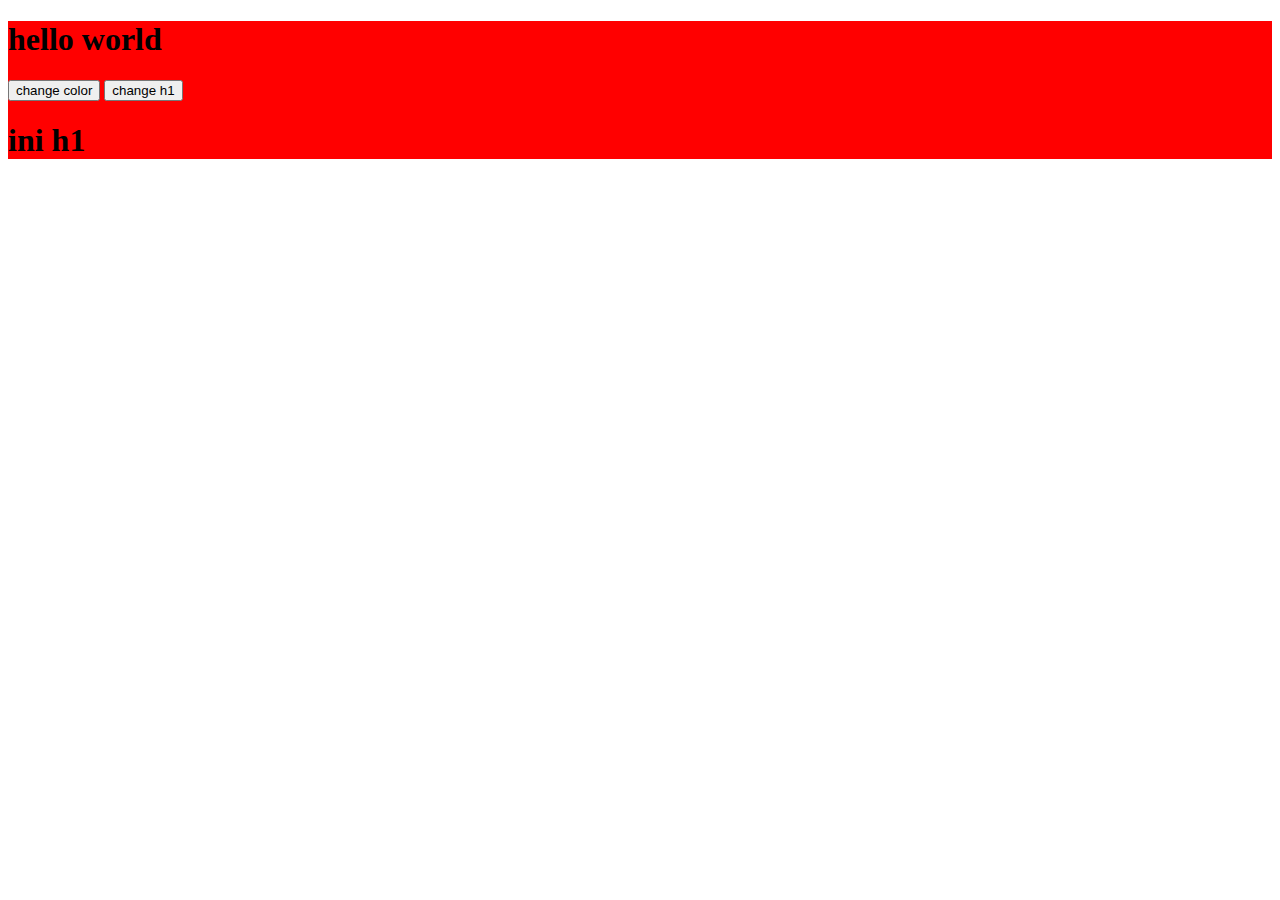
<file: week10/index.html>
<!DOCTYPE html>
<html lang="en">
<head>
    <meta charset="UTF-8">
    <meta http-equiv="X-UA-Compatible" content="IE=edge">
    <meta name="viewport" content="width=device-width, initial-scale=1.0">
    <title>Document</title>
    <style>
        #container{
            background-color: #ff0000;
        }
    </style>
</head>
<body>
    <div id="container">
        <h1 id="h1">hello world</h1>
        <button onclick="changebg()"> change color</button>
        <button id="btnChangeh1">change h1</button>
        <div id="contoh1"> 
            <h1>ini h1</h1>
        </div>
    </div>
</body>
</html>
<script>
    const changebg = () =>{
        // console.log('test berhasil')
        document.getElementById('container').style = `background-color: blue;`
    } 
    document.getElementById('btnChangeh1').addEventListener('click', ()=>{
        // console.log('test')
        document.getElementById('h1').innerHTML = 'hello fazztrack'
    })
    const changecontoh1 = () =>{
        document.getElementById()
    }
</script>
</file>
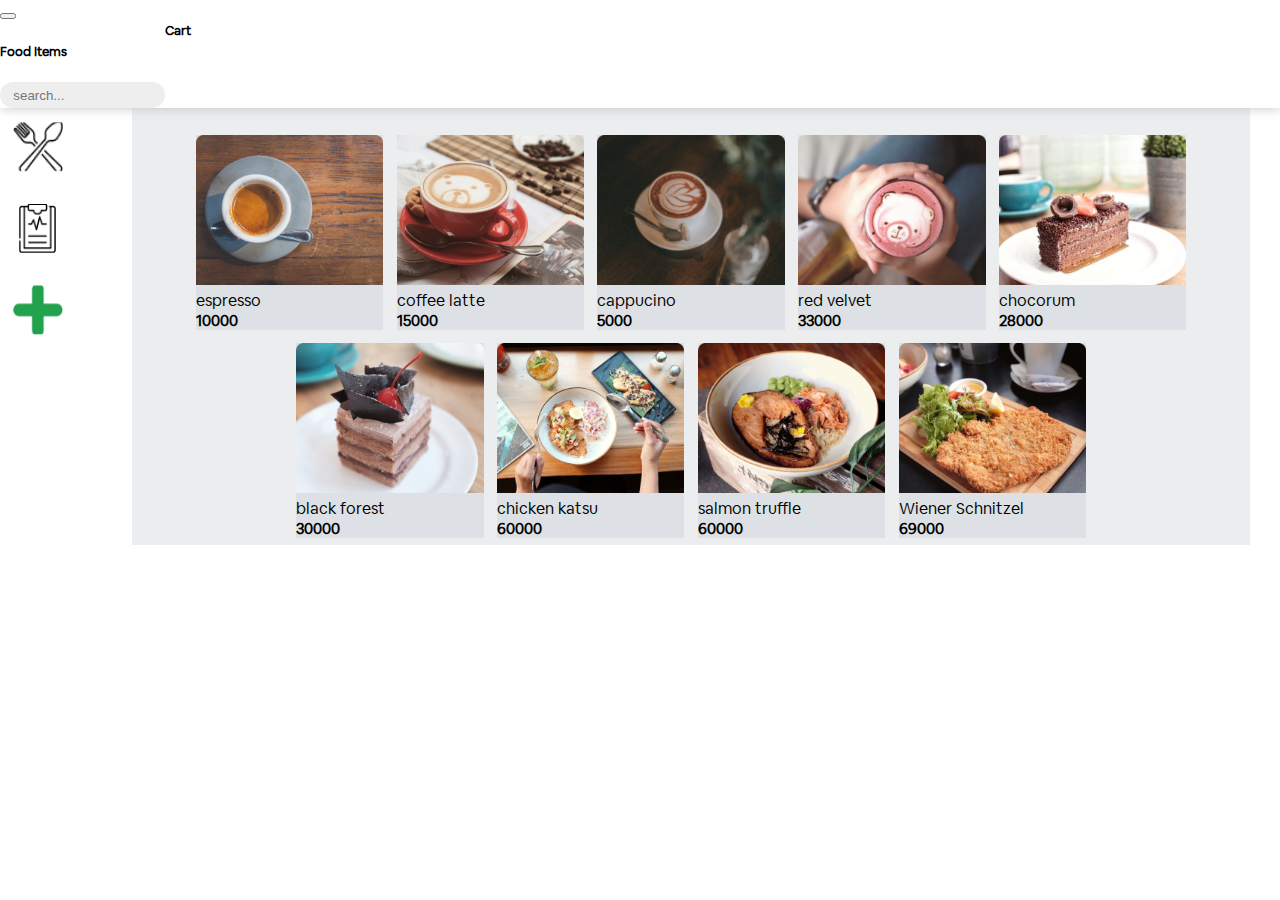
<file: week10/task/index.html>
<!DOCTYPE html>
<html>
  <head>
    <meta charset="utf-8" />
    <title>whatever</title>
    <style>

    </style>
    <link rel="stylesheet" href="./css/navbar.css">
    <link rel="stylesheet" href="./css/main.css">
    <link href="https://cdn.jsdelivr.net/npm/bootstrap@5.0.2/dist/css/bootstrap.min.css" rel="stylesheet" integrity="sha384-EVSTQN3/azprG1Anm3QDgpJLIm9Nao0Yz1ztcQTwFspd3yD65VohhpuuCOmLASjC" crossorigin="anonymous">
  </head>
    <nav class="navbar navbar-light bg-white" >
      <div class="container-fluid col-lg-8">
        <button class="navbar-toggler" type="button" data-bs-toggle="collapse" data-bs-target="#navbarToggleExternalContent" aria-controls="navbarToggleExternalContent" aria-expanded="false" aria-label="Toggle navigation" >
          <span class="navbar-toggler-icon"></span>
         
        </button>
        <h5 class="heading">Food Items</h5>
        <input class="search" type="text" placeholder="search..." >
        <!-- <img class= " src="./photo/magnifying-glass.png" alt=""> -->
      </div>
      <div class="nav-chart col-lg-4"><h5 class="font-cart col-6 offset-5">Cart</h5></div>
    </nav>
  <body>
    <main class="main col-12">
      <div class="sidebar col-1">
        <img class="sideimage" src="./photo/fork.png" alt="">
        <img class="sideimage" src="./photo/clipboard.png" alt="">
        <img class="sideimage" src="./photo/add.png" alt="">
      </div>
      <section class="content col-7"> 
        <div class="row">
          <div id="product" class="item-product"></div>
        </div>
      </section>
      <aside class="cart container col-4">
        <div id="chart" class="item"></div>
        
        <div id="total">
          
        </div>
        
      </aside>
    </main>
    

    <script src="./data.js"></script>
    <script src="function.js"></script>
     <script src="https://cdn.jsdelivr.net/npm/bootstrap@5.0.2/dist/js/bootstrap.bundle.min.js" integrity="sha384-MrcW6ZMFYlzcLA8Nl+NtUVF0sA7MsXsP1UyJoMp4YLEuNSfAP+JcXn/tWtIaxVXM" crossorigin="anonymous"></script>

  </body>
</html>
</file>
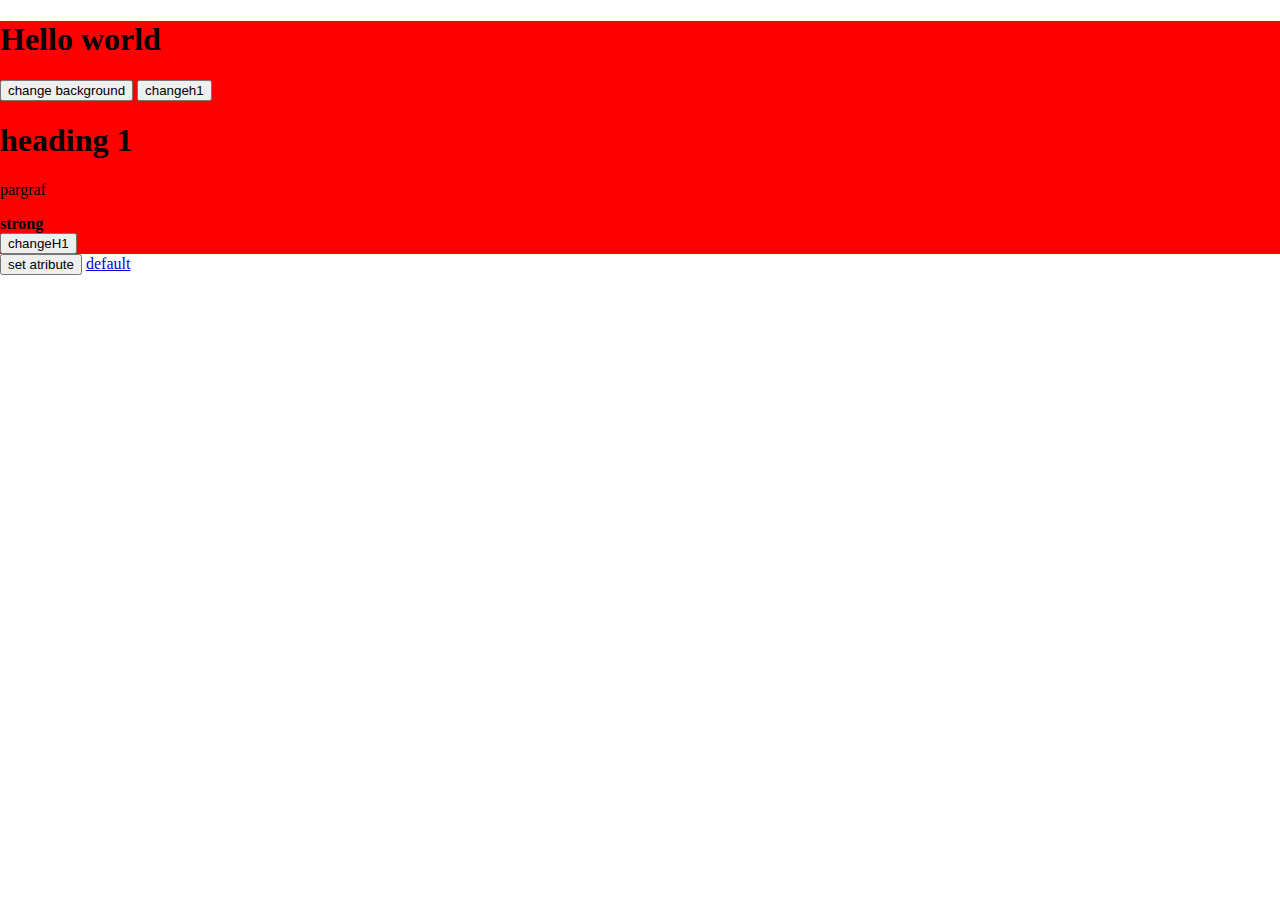
<file: week10/attribute.html>
<!DOCTYPE html>
<html lang="en">
<head>
    <meta charset="UTF-8">
    <meta http-equiv="X-UA-Compatible" content="IE=edge">
    <meta name="viewport" content="width=device-width, initial-scale=1.0">
    <title>Document</title>
    <style>
        body{
          padding: 0px;
          margin: 0px;
        }
        #container{
          background-color: red;
        }
    </style>
</head>
<body>
  <div id="container">
    <h1 id="h1">Hello world</h1>
    <button onclick="changebg()">change background</button>
    <button id="h1change">changeh1</button>
    <div id="contoh1">
      <h1>heading 1</h1>
      <p>pargraf</p>
      <strong>strong</strong>
    </div>
    <button onclick="changecontoh1()">changeH1</button>
  </div>
  <button onclick="setattr()">set atribute</button>
  <a href="https://youtube.com" id="test" class="red"> default</a>
</body>
</html>

<script>
  const setattr =()=>{
    document.getElementById("test").setAttribute("class", "blue")
  }

  let status = 0
  const changebg = ()=>{
    status = status + 1
    console.log(status)
    if(status === 1){
      document.getElementById("container").style = `background-color: blue;`
    }
    else if(status === 2){
      document.getElementById("container").style = `background-color: red;`
    }
    else if(status === 3){
      document.getElementById("container").style = `background-color: cyan;`
    }
    else{
      document.getElementById("container").style = `background-color: white;`
      status = 0
    }
  }
  document.getElementById("h1change").addEventListener('click', ()=>{
    document.getElementById("h1").innerHTML = "hello"
  })
  const changecontoh1 = ()=>{
    document.getElementById("contoh1").innerHTML = "<h4>heading 4</h4>"
  }
</script>
</file>
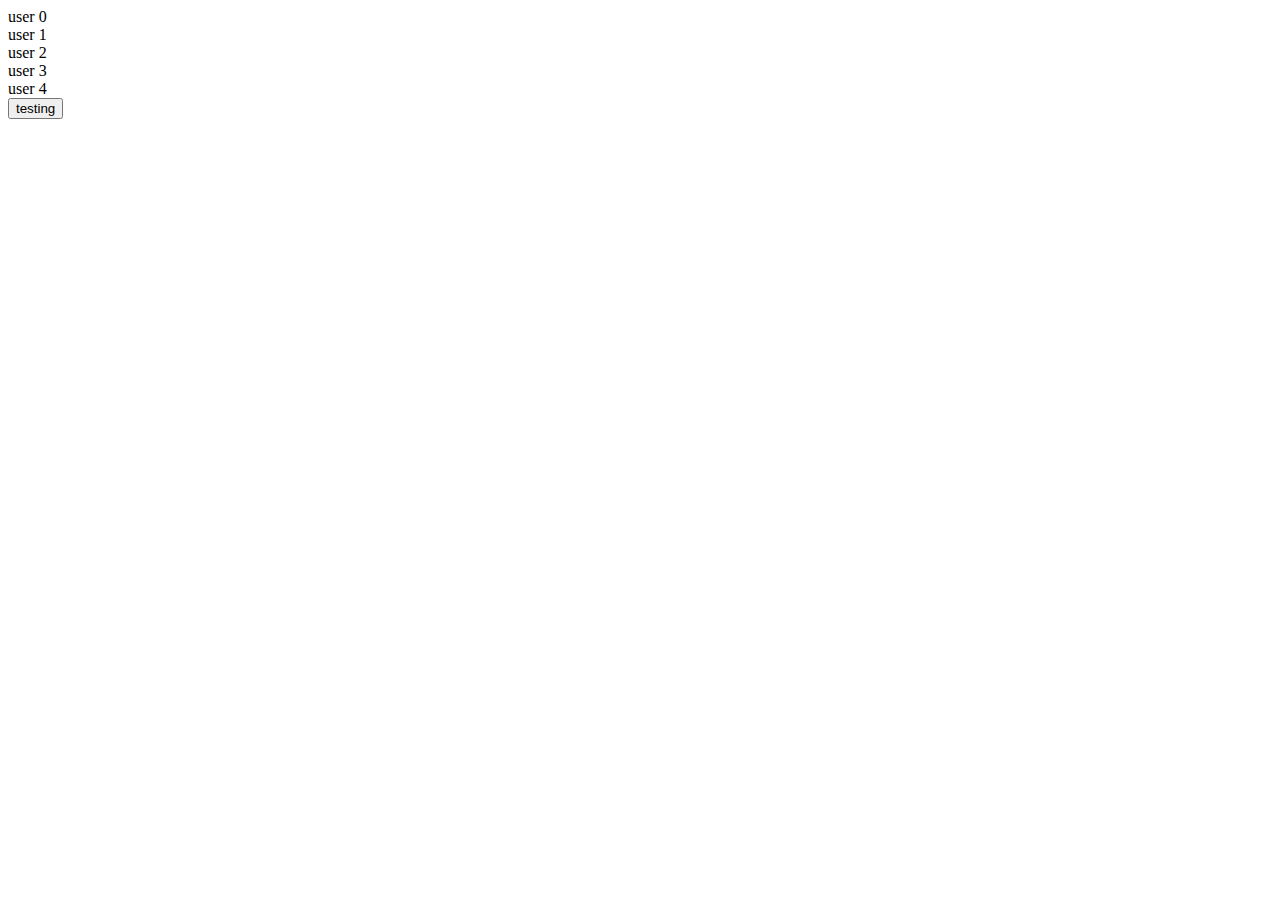
<file: week10/idclass.html>
<!DOCTYPE html>
<html lang="en">
<head>
    <meta charset="UTF-8">
    <meta http-equiv="X-UA-Compatible" content="IE=edge">
    <meta name="viewport" content="width=device-width, initial-scale=1.0">
    <title>Document</title>
</head>
<body>
    <div class="user">user 0</div>
    <div class="user">user 1</div>
    <div class="user">user 2</div>
    <div class="user">user 3</div>
    <div class="user">user 4</div>
    <button onclick="testing()">testing</button>
</body>
</html>
<script>
    const testing = () =>{
        document.getElementsByClassName('user')[2].style='color: red'
        document.getElementsByClassName('user')[2].setAttribute('id', 'user2')
    }
</script>
</file>
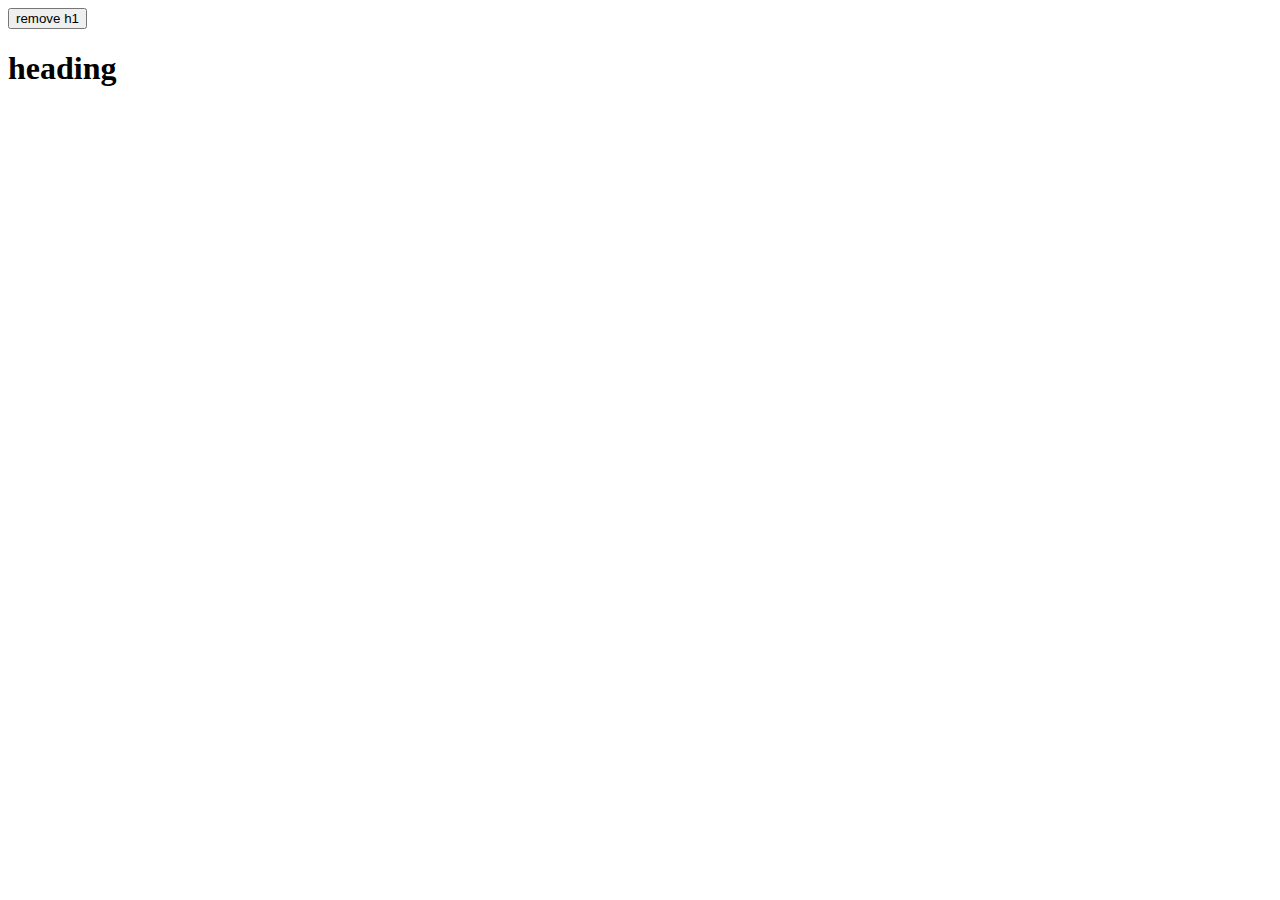
<file: week10/remove.html>
<!DOCTYPE html>
<html lang="en">
<head>
    <meta charset="UTF-8">
    <meta http-equiv="X-UA-Compatible" content="IE=edge">
    <meta name="viewport" content="width=device-width, initial-scale=1.0">
    <title>Document</title>
</head>
<body>
    <button id="remove">remove h1</button>
    <h1 id="h1">heading</h1>
</body>
</html>
<script>
    document.getElementById('remove').addEventListener('mouseover', ()=>{
     
        document.getElementById('h1').remove()
    })
</script>
</file>
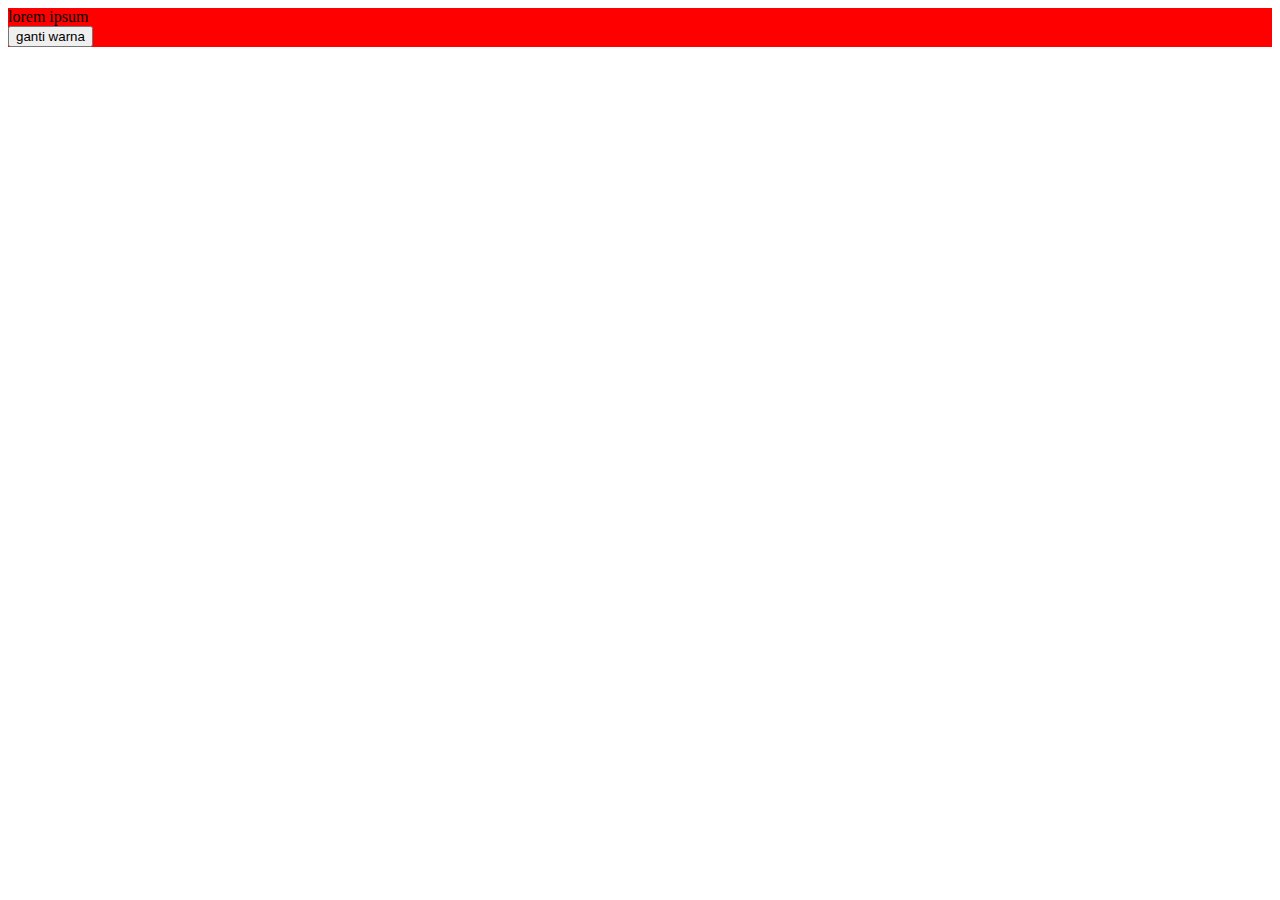
<file: week10/test.html>
<!DOCTYPE html>
<html lang="en">
<head>
    <meta charset="UTF-8">
    <meta http-equiv="X-UA-Compatible" content="IE=edge">
    <meta name="viewport" content="width=device-width, initial-scale=1.0">
    <title>Document</title>
    <style>
        #container{
            background-color: red;
        }
    </style>
</head>
<body>
    <div id="container">
        <div id="h2">lorem ipsum</div>
        <button onclick="changebg()">ganti warna</button>
    </div>
</body>
</html>
<script>
    let status = false
    const changebg = () =>{
        status = !status
        // console.log(status)
        if (status === true) {
            document.getElementById('container').style = `background-color: blue;`
        }
        else{
            document.getElementById('container').style = `background-color: red;`
        }
    }
</script>
</file>
<file: week10/task/css/navbar.css>
nav{
    display: flex;  
    box-shadow: 1px 1px 10px #CCCCCC;     
    font-family: 'Airbnb Cereal App Book';
}
.search{
    background: #EFEEEE;
    border-radius: 30px;
    width: 150px;
    height: 24px;
    border-style: none;
    padding-left: 10pt;
}
.heading{
    font-weight: bold;
}
</file>
<file: week10/task/css/main.css>
@font-face {
    font-family: 'Airbnb Cereal App Book';
    font-style: normal;
    font-weight: normal;
    src: local('./AirbnbCerealBook.woff.woff'), url('AirbnbCerealBook.woff') format('woff');
    }

body{
    padding: 0%;
    margin: 0%;
    
}
main{
    display: flex;
    font-family: 'Airbnb Cereal App Book';
}
.div{
    margin: 5pt;
    background-color: #BEC3CA4D;

}
/* img{
    height: 150px;
    width: 200px;
} */
.row{
    display: flex;
}
.item-product{
    display: flex;
    flex-wrap: wrap;
    align-items: center;
    justify-content: center;
    width: 100%;
}
.content{
    padding-top: 20px;
    background-color: #BEC3CA4D;
    margin-right: 15px;
}
.sidebar{
    align-items: center;
    margin-right: -15px;
}
.sidebar .sideimage{
    height: 50px;
    width: 50px;
    margin: 10pt;
}
.empty-img{
    height: 150px;
    width: 150px;
    margin-bottom: -20px;
}
.cart{
    display: flex;
    flex-direction: column;
    margin-right: 15px;
    
}
.cart .item{
    display: flex;
    flex-wrap: wrap;
    width: 100%;
}
.cartEmpty{
    margin-top: 35px;
    display: flex;
    flex-direction: column;
    align-items: center;
}
.empty-text1{
    color: #CECECE;
    margin: 0%;
}
.cart-item{
    display: flex;
    flex-direction: row;
    margin: 10px;
}
.desc{
    margin-left: 10px;
}
.product_name-cart{
    font-weight: bold;
    font-size: 20px;
}
.price{
  
    margin-left: 100px;

}
.qty{
    margin: 5px;

}
.quantity{
    display: flex;
    flex-direction: row;
    align-items: center;
    justify-content: center;
}
.min{
    border-color:   #82DE3A;
    background-color: #82DE3A33;
    color: #82DE3A;
    border-style: solid;
}
.plus{
    border-color:   #82DE3A;
    background-color: #82DE3A33;
    color: #82DE3A;
    border-style: solid;
}
.btn-checkout{
    background-color: #57CAD5;
    border-style: none;
    color: white;
    height: 40px;
}
.btn-cancel{
    background-color:  #F24F8A;
    border-style: none;
    color: white;
    height: 40px;
}
.priceStyle{
    font-size: 15px;
    font-weight: 800;
}
.btn-checkout{
    position: absolute;
    top: 600px;
    width: 425px;
}
.btn-cancel{
    position: absolute;
    top: 650px;
    width: 425px;
}
.styleTotal{
    position: absolute;
    top: 575px;
    font-weight: bold;
}
.price{
    
    font-weight: bold;
    font-size: 16px;
}
.checkout{
    width: 440px;
}
.blue{
    border: none;
    background-color:  #57CAD5;
    color: white;
}
.pink{
    border: none;
    background-color: #F24F8A;
    color: white;
}
</file>
